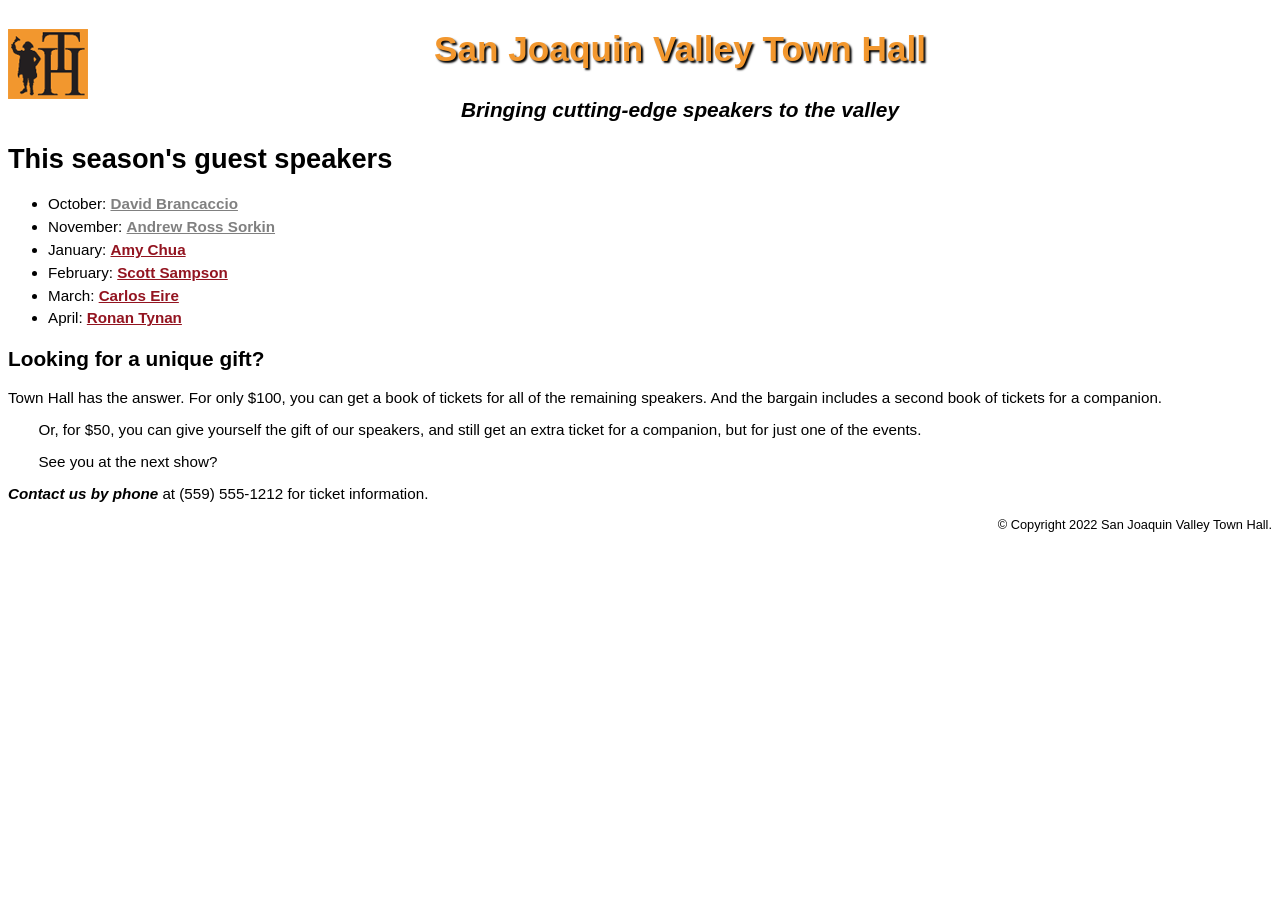
<file: book_apps/ch04/town_hall/index.html>
<!DOCTYPE html>

<html lang="en">
<head>
	<title>San Joaquin Valley Town Hall</title>
	<meta charset="utf-8">
	<link rel="shortcut icon" href="images/favicon.ico">
	<link rel="stylesheet" href="styles/main.css">
</head>
	
<body>
	<header>
		<img src="images/logo.gif" alt="Town Hall Logo" width="80">
		<h2>San Joaquin Valley Town Hall</h2>
		<h3>Bringing cutting-edge speakers to the valley</h3>
    </header>
	<main>
	  <h1>This season's guest speakers</h1>
	  <nav>
		  <ul>
		    <li>October: <a class="date_passed" href="#">David Brancaccio</a></li>
		    <li>November: <a class="date_passed" href="#">Andrew Ross Sorkin</a></li>
		    <li>January: <a href="#">Amy Chua</a></li>
		    <li>February: <a href="#">Scott Sampson</a></li>
		    <li>March: <a href="#">Carlos Eire</a></li>
		    <li>April: <a href="#">Ronan Tynan</a></li>
		  </ul>
		</nav>
		
		<h2>Looking for a unique gift?</h2>
        <p>Town Hall has the answer. For only $100, you can get 
           a book of tickets for all of the remaining speakers. And the bargain includes a 
           second book of tickets for a companion.</p>
		<p class="indent">Or, for $50, you can give yourself the gift of our speakers, and still get an extra
           ticket for a companion, but for just one of the events.</p>
        <p class="indent">See you at the next show?</p>
        
		<p><em>Contact us by phone</em> at (559) 555-1212 for ticket information.</p>
    </main>
	<footer>
	  <p>&copy; Copyright 2022 San Joaquin Valley Town Hall.</p>
	</footer>
</body>
</html>
</file>
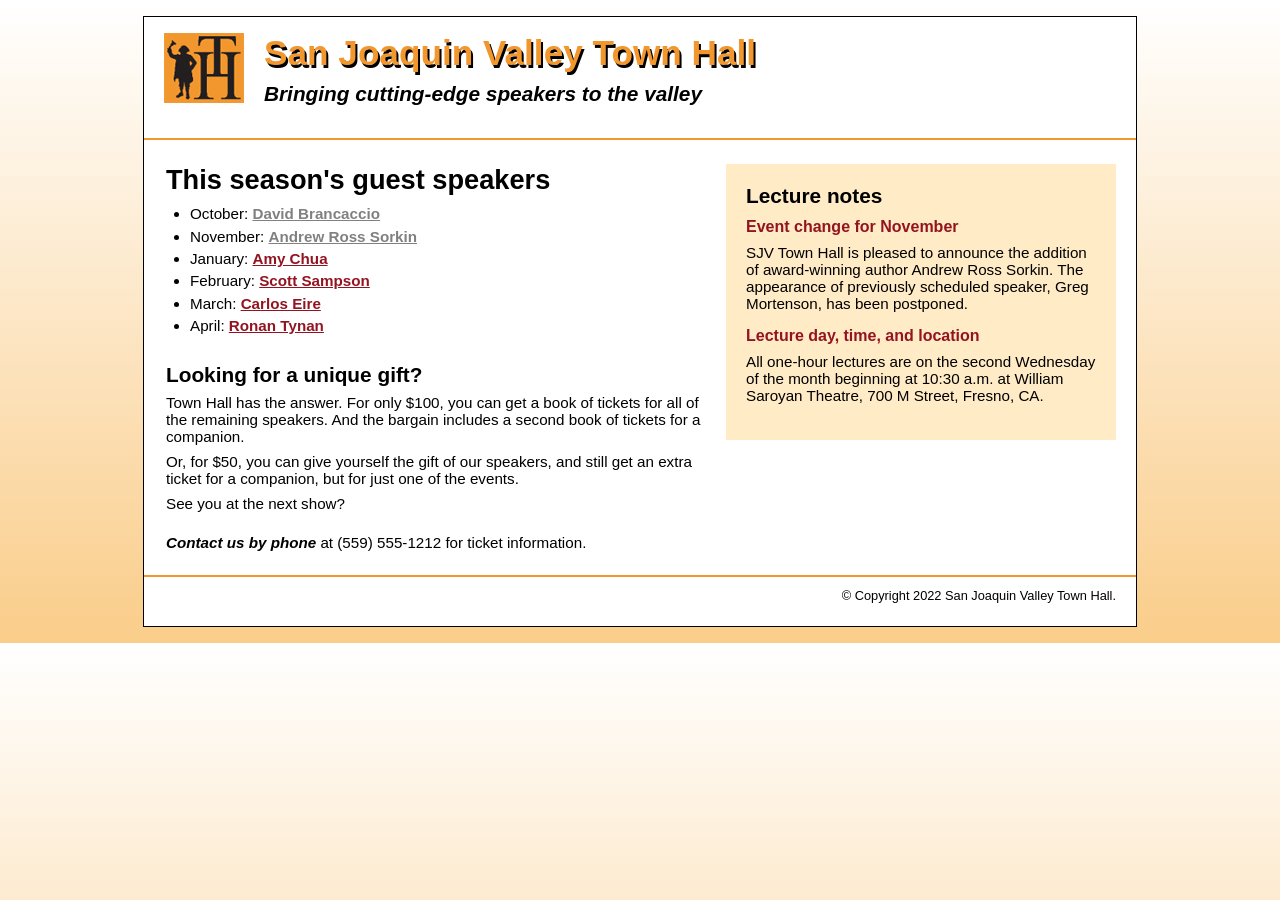
<file: book_apps/ch06/town_hall/index.html>
<!doctype html>

<html lang="en">
<head>
	  <title>San Joaquin Valley Town Hall | speakers and lecture notes</title>
	  <meta charset="utf-8">
	  <link rel="shortcut icon" href="images/favicon.ico">
    <link rel="stylesheet" href="styles/main.css">
</head>
	
<body>
	  <header>
		  <img src="images/logo.gif" alt="Town Hall Logo" width="80">
		  <h2>San Joaquin Valley Town Hall</h2>
		  <h3>Bringing cutting-edge speakers to the valley</h3>
    </header>
    <main>
        <aside>
          <h2>Lecture notes</h2>
          <h3>Event change for November</h3>
          <p>SJV Town Hall is pleased to announce the addition of award-winning author Andrew Ross Sorkin. 
            The appearance of previously scheduled speaker, Greg Mortenson, has been postponed.</p>
    
          <h3>Lecture day, time, and location</h3>
          <p>All one-hour lectures are on the second Wednesday of the month beginning at 10:30 a.m. at William Saroyan Theatre, 
            700 M Street, Fresno, CA.</p>
        </aside>
        <section>
          <h1>This season's guest speakers</h1>
          <nav>
            <ul>
              <li>October: <a class="date_passed" href="#">David Brancaccio</a></li>
              <li>November: <a class="date_passed" href="#">Andrew Ross Sorkin</a></li>
              <li>January: <a href="#">Amy Chua</a></li>
              <li>February: <a href="sampson.html">Scott Sampson</a></li>
              <li>March: <a href="#">Carlos Eire</a></li>
              <li>April: <a href="#">Ronan Tynan</a></li>
            </ul>
          </nav>
          <h2>Looking for a unique gift?</h2>
          <p>Town Hall has the answer. For only $100, you can get 
            a book of tickets for all of the remaining speakers. And the bargain includes a 
            second book of tickets for a companion.</p>
          <p>Or, for $50, you can give yourself the gift of our speakers, and still get an extra
            ticket for a companion, but for just one of the events.</p>
          <p>See you at the next show?</p>
        
          <p id="contact_us"><em>Contact us by phone</em> at (559) 555-1212 for ticket information.</p>
        </section>
    </main>
    <footer>
      <p>&copy; Copyright 2022 San Joaquin Valley Town Hall.</p>
    </footer>
</body>
</html>
</file>
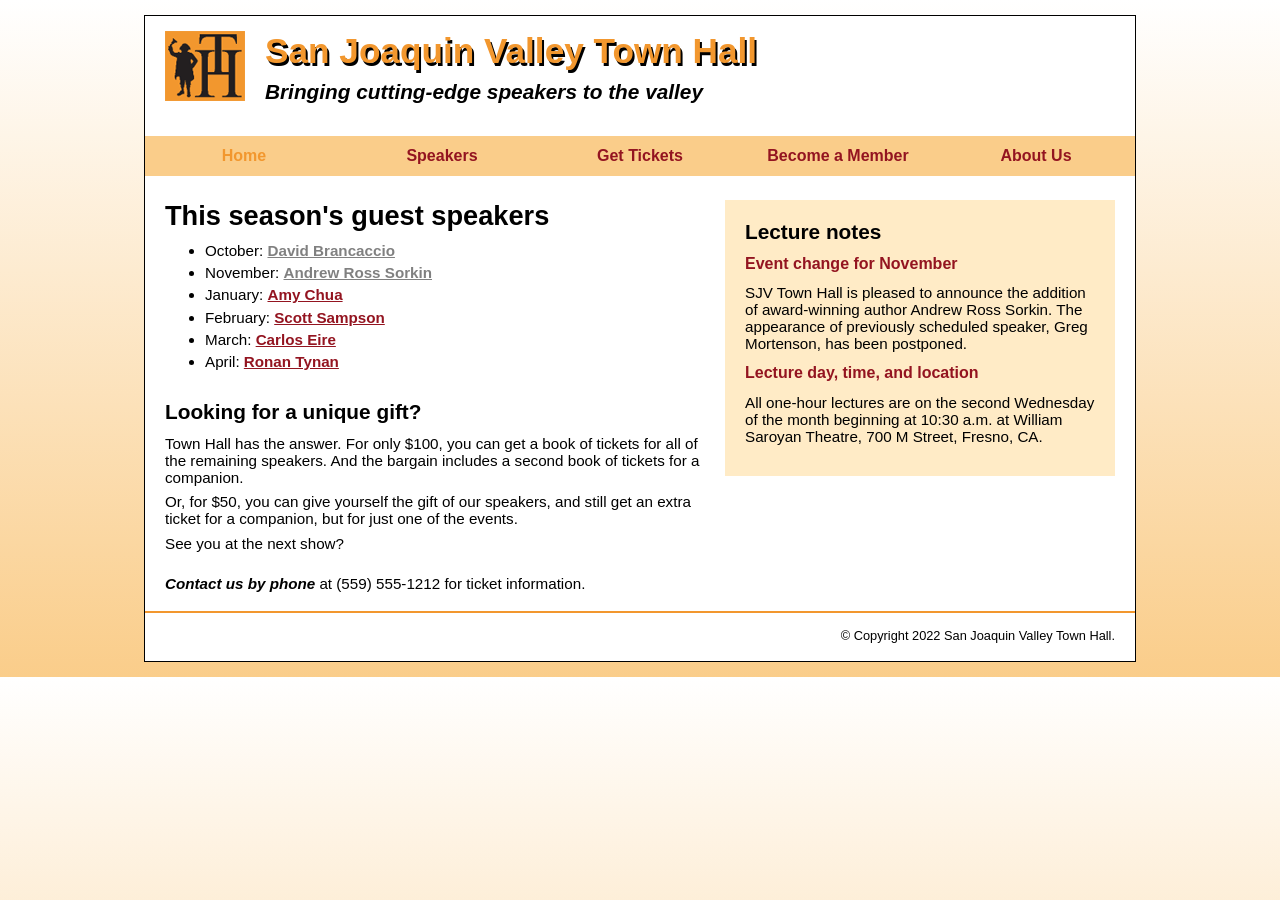
<file: book_apps/ch07/town_hall/index.html>
<!doctype html>

<html lang="en">
<head>

	<title>San Joaquin Valley Town Hall | speakers and lecture notes</title>
	<meta charset="utf-8">
	<link rel="shortcut icon" href="images/favicon.ico">
    <link rel="stylesheet" href="styles/main.css">
</head>
	
<body>
	<header>
		<img src="images/logo.gif" alt="Town Hall Logo" width="80">
		<h2>San Joaquin Valley Town Hall</h2>
		<h3>Bringing cutting-edge speakers to the valley</h3>
    </header>
    <nav id="nav_menu">
    	<ul>
    		<li><a class="current" href="index.html">Home</a></li>
    		<li><a  href="#">Speakers</a>
            <ul>
              	<li><a href="#">David Brancaccio</a></li>
                <li><a href="#">Andrew Ross Sorkin</a></li>
                <li><a href="#">Amy Chua</a></li>
                <li><a href="sampson.html">Scott Sampson</a>
                  	<ul>
                       	<li><a href="#">September 2013</a></li>
                   		  <li><a href="#">February 2018</a></li>
                    </ul>
                </li>    
                <li><a href="#">Carlos Eire</a></li>
                <li><a href="#">Ronan Tynan</a></li>
            </ul>
        </li>
        <li><a href="#">Get Tickets</a></li>
    		<li><a href="#">Become a Member</a></li>
    		<li class="lastitem"><a href="#">About Us</a></li>         
    	</ul>
    </nav>
    <main>
        <aside>
          <h2>Lecture notes</h2>
          <h3>Event change for November</h3>
          <p class="news_item">SJV Town Hall is pleased to announce the addition of award-winning author Andrew Ross Sorkin. 
            The appearance of previously scheduled speaker, Greg Mortenson, has been postponed.</p>
    
          <h3>Lecture day, time, and location</h3>
          <p class="news_item">All one-hour lectures are on the second Wednesday of the month beginning at 10:30 a.m. at William Saroyan Theatre, 
            700 M Street, Fresno, CA.</p>
        </aside>
        <section>
          <h1>This season's guest speakers</h1>
          <nav>
            <ul>
              <li>October: <a class="date_passed" href="#">David Brancaccio</a></li>
              <li>November: <a class="date_passed" href="#">Andrew Ross Sorkin</a></li>
              <li>January: <a href="#">Amy Chua</a></li>
              <li>February: <a href="sampson.html">Scott Sampson</a></li>
              <li>March: <a href="#">Carlos Eire</a></li>
              <li>April: <a href="#">Ronan Tynan</a></li>
            </ul>
          </nav>
          <h2>Looking for a unique gift?</h2>
          <p>Town Hall has the answer. For only $100, you can get 
            a book of tickets for all of the remaining speakers. And the bargain includes a 
            second book of tickets for a companion.</p>
          <p class="indent">Or, for $50, you can give yourself the gift of our speakers, and still get an extra
            ticket for a companion, but for just one of the events.</p>
          <p class="indent">See you at the next show?</p>
        
          <p id="contact_us"><em>Contact us by phone</em> at (559) 555-1212 for ticket information.</p>
        </section>
    </main>
    <footer>
      <p>&copy; Copyright 2022 San Joaquin Valley Town Hall.</p>
    </footer>
</body>
</html>
</file>
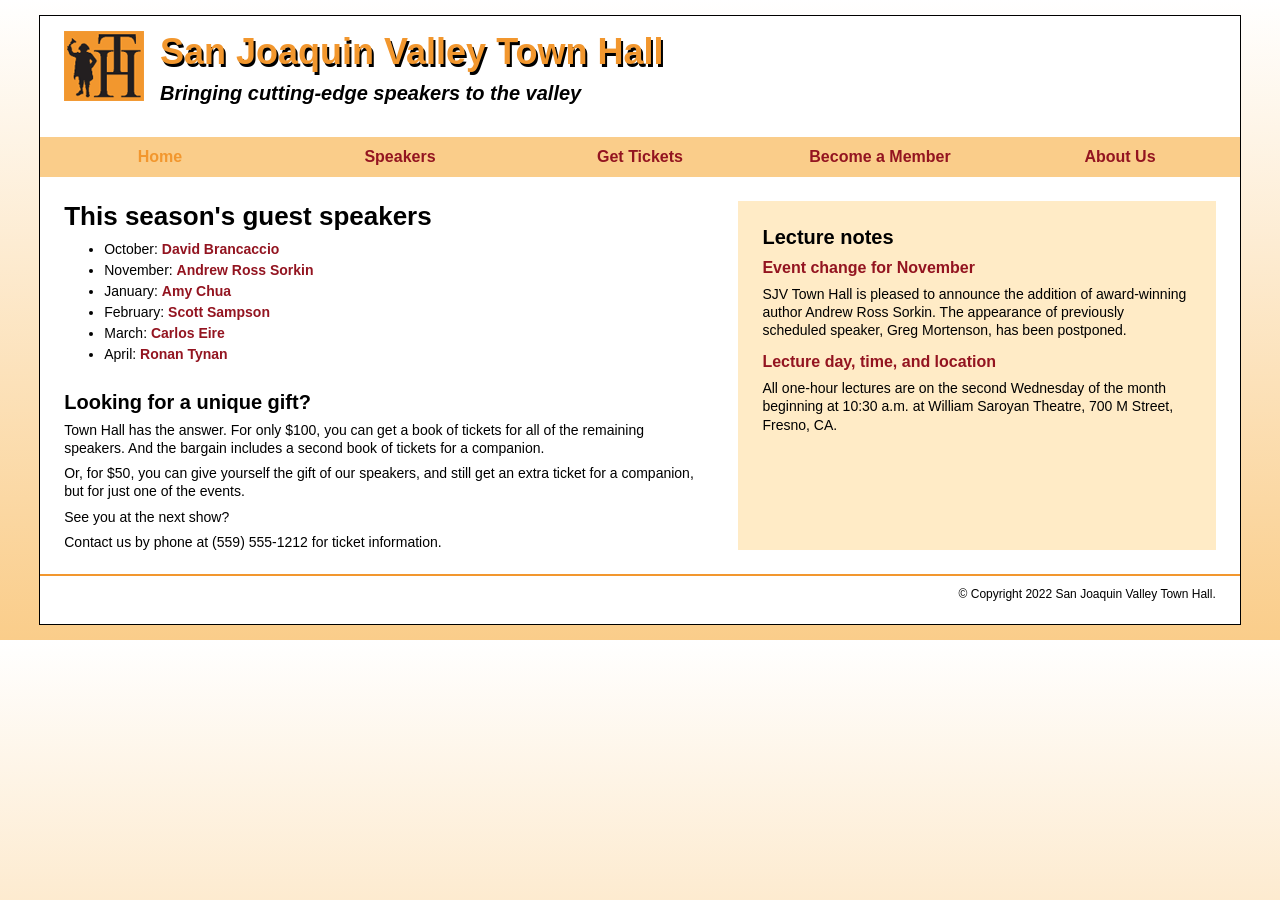
<file: book_apps/ch09/town_hall/index.html>
<!doctype html>

<html lang="en">
<head>
	<title>San Joaquin Valley Town Hall</title>
	<meta charset="utf-8">
	<meta name="viewport" content="width=device-width, initial-scale=1">
	<link rel="shortcut icon" href="images/favicon.ico">
    <link rel="stylesheet" href="styles/main.css">
    <link rel="stylesheet" href="styles/slicknav.css">
    <script src="https://code.jquery.com/jquery-3.6.0.min.js"></script>
    <script src="js/jquery.slicknav.min.js"></script>
	<script type="text/javascript">
    $(document).ready(function(){
		$('#nav_menu').slicknav({prependTo:"#mobile_menu"});
    });
    </script>
</head>
	
<body>
    <header>
        <img src="images/logo.gif" alt="Town Hall Logo">
        <h2>San Joaquin Valley Town Hall</h2>
        <h3>Bringing cutting-edge speakers to the valley</h3>
    </header>
    <nav id="mobile_menu"></nav>
    <nav id="nav_menu">
    	<ul>
    		<li><a class="current" href="index.html">Home</a></li>
    		<li><a href="#">Speakers</a>
            	<ul>
                	<li><a href="#">David Brancaccio</a></li>
                    <li><a href="#">Andrew Ross Sorkin</a></li>
                    <li><a href="#">Amy Chua</a></li>
                    <li><a href="sampson.html">Scott Sampson</a>
                    	<ul>
                        	<li><a href="#">September 2013</a></li>
                    		<li><a href="#">February 2018</a></li>
                        </ul>
                    </li>    
                    <li><a href="#">Carlos Eire</a></li>
                    <li><a href="#">Ronan Tynan</a></li>
                </ul>
            </li>
            <li><a href="#">Get Tickets</a></li>
    		<li><a href="#">Become a Member</a></li>
    		<li class="lastitem"><a href="#">About Us</a></li>         
    	</ul>
    </nav>
    <main>
        <section>
        	<h1>This season's guest speakers</h1>
        	<nav>
                <ul>
                    <li>October: <a class="date_passed" href="#">David Brancaccio</a></li>
                    <li>November: <a class="date_passed" href="#">Andrew Ross Sorkin</a></li>
                    <li>January: <a href="#">Amy Chua</a></li>
                    <li>February: <a href="sampson.html">Scott Sampson</a></li>
                    <li>March: <a href="#">Carlos Eire</a></li>
                    <li>April: <a href="#">Ronan Tynan</a></li>
                </ul>
            </nav>
            <h2>Looking for a unique gift?</h2>
            <p>Town Hall has the answer. For only $100, you can get 
            a book of tickets for all of the remaining speakers. And the bargain includes a 
            second book of tickets for a companion.</p>
            <p>Or, for $50, you can give yourself the gift of our speakers, and still get an extra
            ticket for a companion, but for just one of the events.</p>
            <p>See you at the next show?</p>
            <p>Contact us by phone at (559) 555-1212 for ticket information.</p>
        </section>
        <aside>
            <h2>Lecture notes</h2>
            <h3>Event change for November</h3>
            <p class="news_item">SJV Town Hall is pleased to announce the addition of award-winning author Andrew Ross Sorkin. 
            The appearance of previously scheduled speaker, Greg Mortenson, has been postponed.</p>
            <h3>Lecture day, time, and location</h3>
            <p class="news_item">All one-hour lectures are on the second Wednesday of the month beginning at 10:30 a.m. at William Saroyan Theatre, 
            700 M Street, Fresno, CA.</p>
        </aside>
    </main>
    <footer>
		<p>&copy; Copyright 2022 San Joaquin Valley Town Hall.</p>
    </footer>
</body>
</html>
</file>
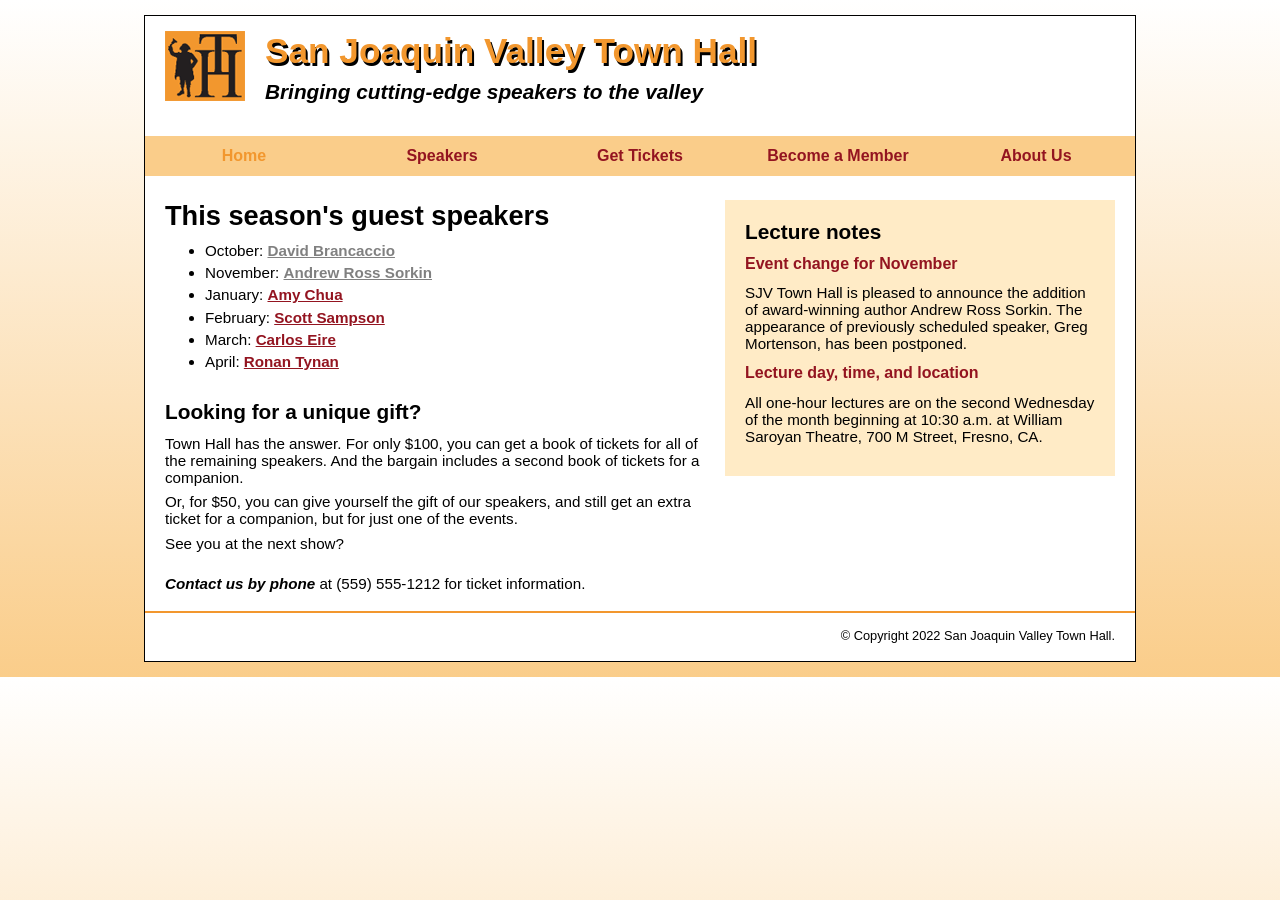
<file: book_apps/ch11/town_hall/index.html>
<!doctype html>

<html lang="en">
<head>
	<title>San Joaquin Valley Town Hall | speakers and lecture notes</title>
	<meta charset="utf-8">
	<link rel="shortcut icon" href="images/favicon.ico">
  <link rel="stylesheet" href="styles/main.css">
</head>
	
<body>
	<header>
		<img src="images/logo.gif" alt="Town Hall Logo" width="80">
		<h2>San Joaquin Valley Town Hall</h2>
		<h3>Bringing cutting-edge speakers to the valley</h3>
    </header>
    <nav id="nav_menu">
    	<ul>
    		<li><a class="current" href="index.html">Home</a></li>
    		<li><a  href="#">Speakers</a>
            	<ul>
                	<li><a href="#">David Brancaccio</a></li>
                    <li><a href="#">Andrew Ross Sorkin</a></li>
                    <li><a href="#">Amy Chua</a></li>
                    <li><a href="sampson.html">Scott Sampson</a>
                    	<ul>
                        	<li><a href="#">September 2013</a></li>
                    		<li><a href="#">February 2018</a></li>
                        </ul>
                    </li>    
                    <li><a href="#">Carlos Eire</a></li>
                    <li><a href="#">Ronan Tynan</a></li>
                </ul>
            </li>
            <li><a href="#">Get Tickets</a></li>
    		<li><a href="#">Become a Member</a></li>
    		<li><a class="lastitem" href="#">About Us</a></li>         
    	</ul>
    </nav>
    <main>
        <aside>
          <h2>Lecture notes</h2>
          <h3>Event change for November</h3>
          <p class="news_item">SJV Town Hall is pleased to announce the addition of award-winning author Andrew Ross Sorkin. 
            The appearance of previously scheduled speaker, Greg Mortenson, has been postponed.</p>
    
          <h3>Lecture day, time, and location</h3>
          <p class="news_item">All one-hour lectures are on the second Wednesday of the month beginning at 10:30 a.m. at William Saroyan Theatre, 
            700 M Street, Fresno, CA.</p>
        </aside>
        <section>
          <h1>This season's guest speakers</h1>
          <nav>
            <ul>
              <li>October: <a class="date_passed" href="#">David Brancaccio</a></li>
              <li>November: <a class="date_passed" href="#">Andrew Ross Sorkin</a></li>
              <li>January: <a href="#">Amy Chua</a></li>
              <li>February: <a href="sampson.html">Scott Sampson</a></li>
              <li>March: <a href="#">Carlos Eire</a></li>
              <li>April: <a href="#">Ronan Tynan</a></li>
            </ul>
          </nav>
          <h2>Looking for a unique gift?</h2>
          <p>Town Hall has the answer. For only $100, you can get 
            a book of tickets for all of the remaining speakers. And the bargain includes a 
            second book of tickets for a companion.</p>
          <p class="indent">Or, for $50, you can give yourself the gift of our speakers, and still get an extra
            ticket for a companion, but for just one of the events.</p>
          <p class="indent">See you at the next show?</p>
        
          <p id="contact_us"><em>Contact us by phone</em> at (559) 555-1212 for ticket information.</p>
        </section>
    </main>
    <footer>
      <p>&copy; Copyright 2022 San Joaquin Valley Town Hall.</p>
    </footer>
</body>
</html>
</file>
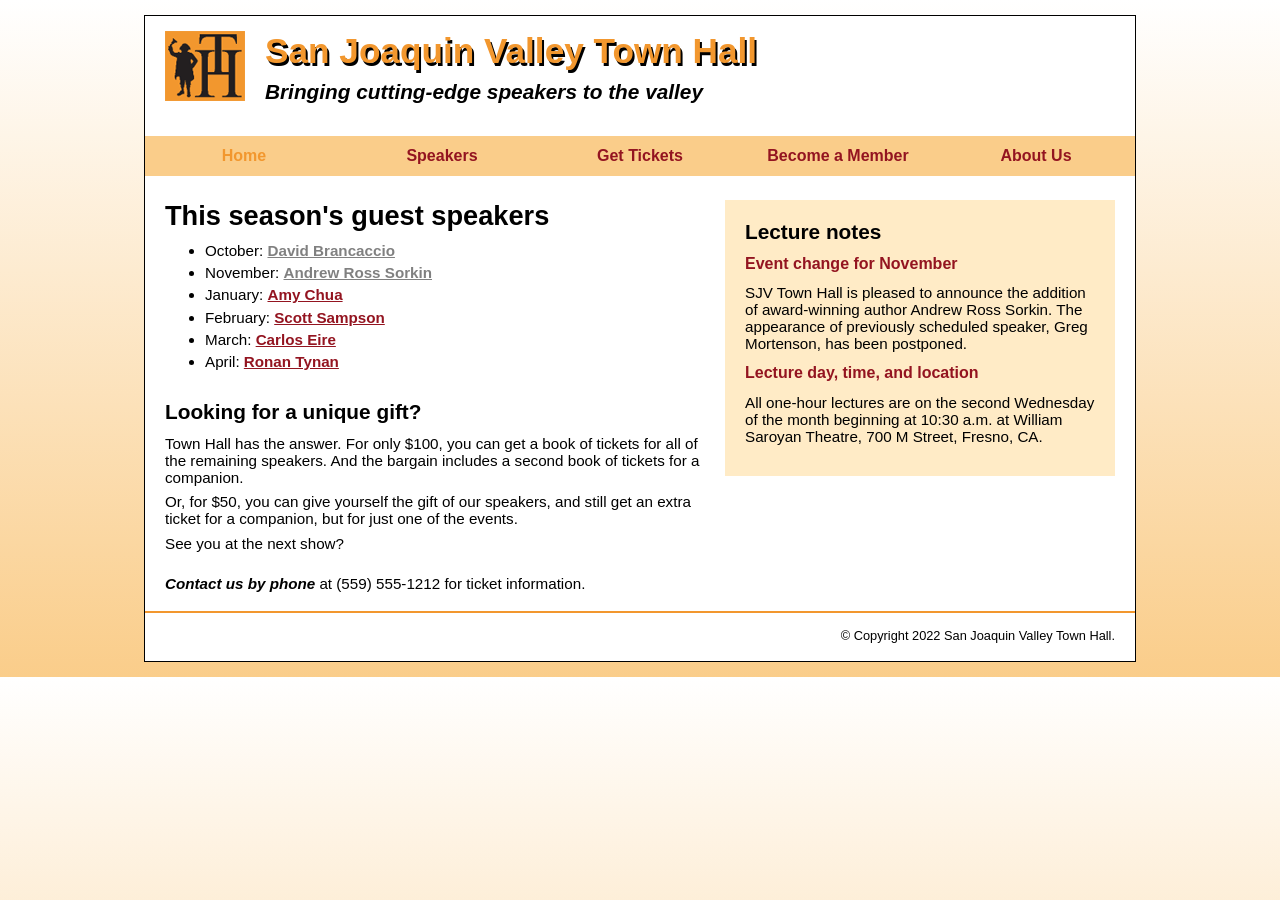
<file: book_apps/ch13/town_hall/index.html>
<!doctype html>

<html lang="en">
<head>
	<title>San Joaquin Valley Town Hall | speakers and lecture notes</title>
	<meta charset="utf-8">
	<link rel="shortcut icon" href="images/favicon.ico">
  <link rel="stylesheet" href="styles/main.css">
</head>
	
<body>
	<header>
		<img src="images/logo.gif" alt="Town Hall Logo" width="80">
		<h2>San Joaquin Valley Town Hall</h2>
		<h3>Bringing cutting-edge speakers to the valley</h3>
    </header>
    <nav id="nav_menu">
    	<ul>
    		<li><a class="current" href="index.html">Home</a></li>
    		<li><a  href="#">Speakers</a>
            	<ul>
                	<li><a href="#">David Brancaccio</a></li>
                    <li><a href="#">Andrew Ross Sorkin</a></li>
                    <li><a href="#">Amy Chua</a></li>
                    <li><a href="sampson.html">Scott Sampson</a>
                    	<ul>
                        	<li><a href="#">September 2013</a></li>
                    		<li><a href="#">February 2018</a></li>
                        </ul>
                    </li>    
                    <li><a href="#">Carlos Eire</a></li>
                    <li><a href="#">Ronan Tynan</a></li>
                </ul>
            </li>
            <li><a href="#">Get Tickets</a></li>
    		<li><a href="member.html">Become a Member</a></li>
    		<li><a class="lastitem" href="#">About Us</a></li>         
    	</ul>
    </nav>
    <main>
        <aside>
          <h2>Lecture notes</h2>
          <h3>Event change for November</h3>
          <p class="news_item">SJV Town Hall is pleased to announce the addition of award-winning author Andrew Ross Sorkin. 
            The appearance of previously scheduled speaker, Greg Mortenson, has been postponed.</p>
    
          <h3>Lecture day, time, and location</h3>
          <p class="news_item">All one-hour lectures are on the second Wednesday of the month beginning at 10:30 a.m. at William Saroyan Theatre, 
            700 M Street, Fresno, CA.</p>
        </aside>
        <section>
          <h1>This season's guest speakers</h1>
          <nav>
            <ul>
              <li>October: <a class="date_passed" href="#">David Brancaccio</a></li>
              <li>November: <a class="date_passed" href="#">Andrew Ross Sorkin</a></li>
              <li>January: <a href="#">Amy Chua</a></li>
              <li>February: <a href="sampson.html">Scott Sampson</a></li>
              <li>March: <a href="#">Carlos Eire</a></li>
              <li>April: <a href="#">Ronan Tynan</a></li>
            </ul>
          </nav>
          <h2>Looking for a unique gift?</h2>
          <p>Town Hall has the answer. For only $100, you can get 
            a book of tickets for all of the remaining speakers. And the bargain includes a 
            second book of tickets for a companion.</p>
          <p class="indent">Or, for $50, you can give yourself the gift of our speakers, and still get an extra
            ticket for a companion, but for just one of the events.</p>
          <p class="indent">See you at the next show?</p>
        
          <p id="contact_us"><em>Contact us by phone</em> at (559) 555-1212 for ticket information.</p>
        </section>
    </main>
    <footer>
      <p>&copy; Copyright 2022 San Joaquin Valley Town Hall.</p>
    </footer>
</body>
</html>
</file>
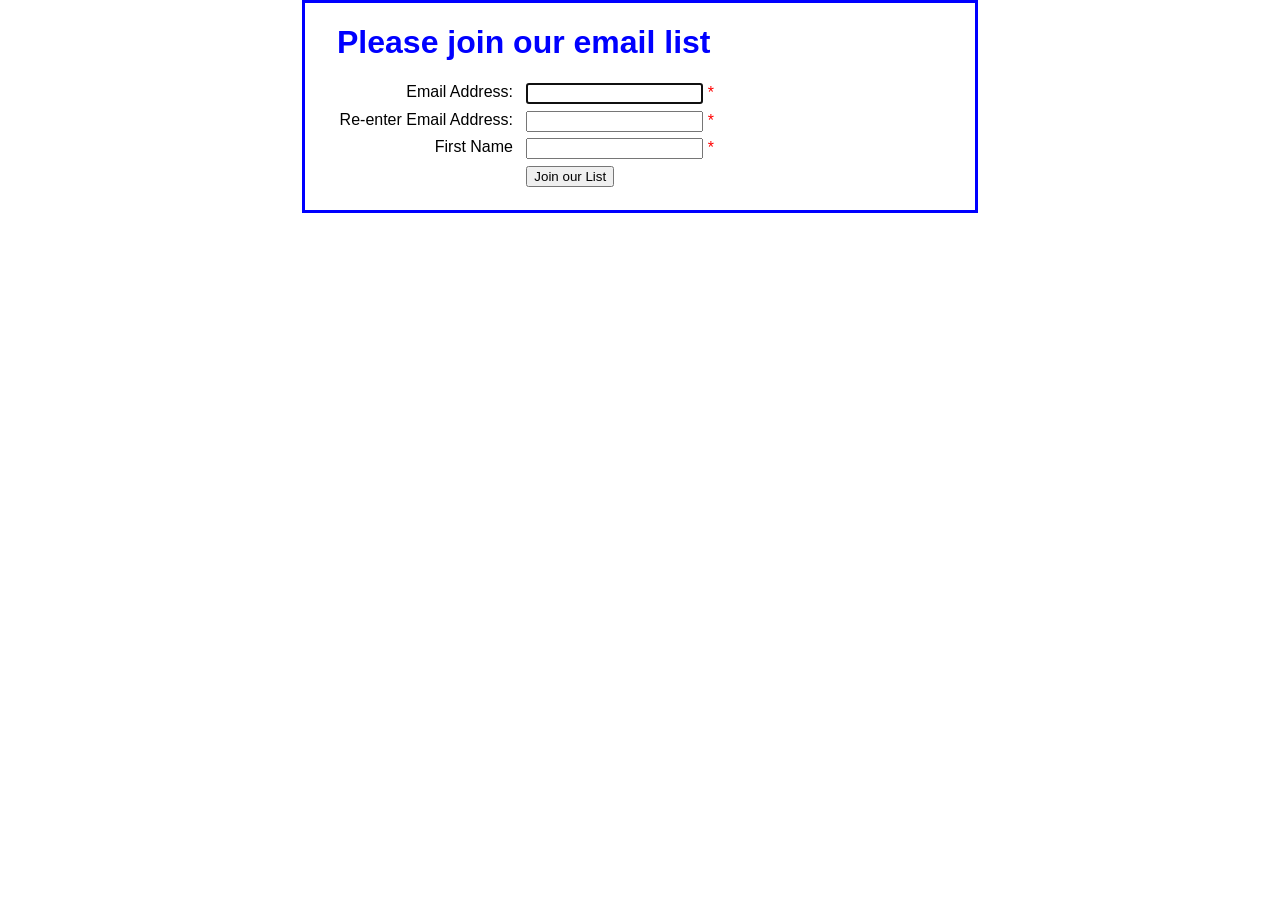
<file: book_apps/ch18/email_list_javascript/index.html>
<!DOCTYPE html>
<html lang="en">
<head>
	<meta charset="UTF-8">	
	<title>Join Email List</title>
   	<link rel="stylesheet" href="email_list.css">
   	<script src="email_list.js"></script>
</head>
<body>
    <main>
        <h1>Please join our email list</h1>
        <form id="email_form" name="email_form" action="join.html" method="get">
	        <label for="email_address1">Email Address:</label>
	        <input type="text" id="email_address1" name="email_address1">
	        <span id="email_address1_error">*</span><br>
	        
	        <label for="email_address2">Re-enter Email Address:</label>
	        <input type="text" id="email_address2" name="email_address2">
	        <span id="email_address2_error">*</span><br>
	        
	        <label for="first_name">First Name</label>
	        <input type="text" id="first_name" name="first_name">
	        <span id="first_name_error">*</span><br>
	        
	        <label>&nbsp;</label>
	        <input type="button" id="join_list" value="Join our List">
	    </form>
    </main>
</body>
</html>
</file>
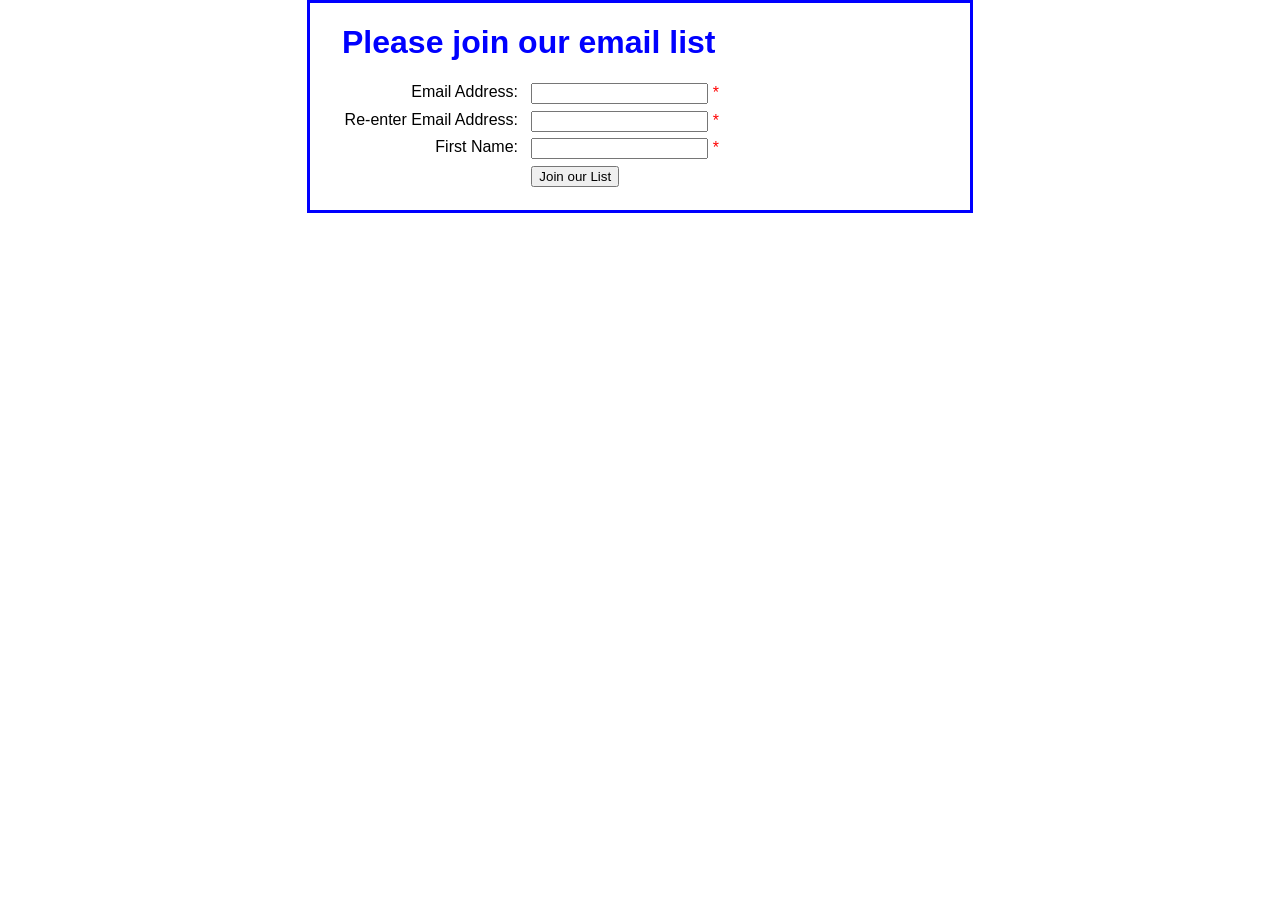
<file: book_apps/ch18/email_list_jquery/index.html>
<!DOCTYPE html>
<html lang="en">
<head>
	<meta charset="UTF-8">
	<title>Join Email List</title>
   	<link rel="stylesheet" href="email_list.css">
   	<script src="http://code.jquery.com/jquery-3.2.1.min.js"></script>
   	<script src="email_list.js"></script>
</head>
<body>
    <main>
        <h1>Please join our email list</h1>
        <form id="email_form" name="email_form" action="join.html" method="get">
	        <label for="email_address1">Email Address:</label>
	        <input type="text" id="email_address1" name="email_address1">
	        <span>*</span><br>
	        
	        <label for="email_address2">Re-enter Email Address:</label>
	        <input type="text" id="email_address2" name="email_address2">
	        <span>*</span><br>
	        
	        <label for="first_name">First Name:</label>
	        <input type="text" id="first_name" name="first_name">
	        <span>*</span><br>
	        
	        <label>&nbsp;</label>
	        <input type="button" id="join_list" value="Join our List"><br>
	    </form>
    </main>
</body>
</html>
</file>
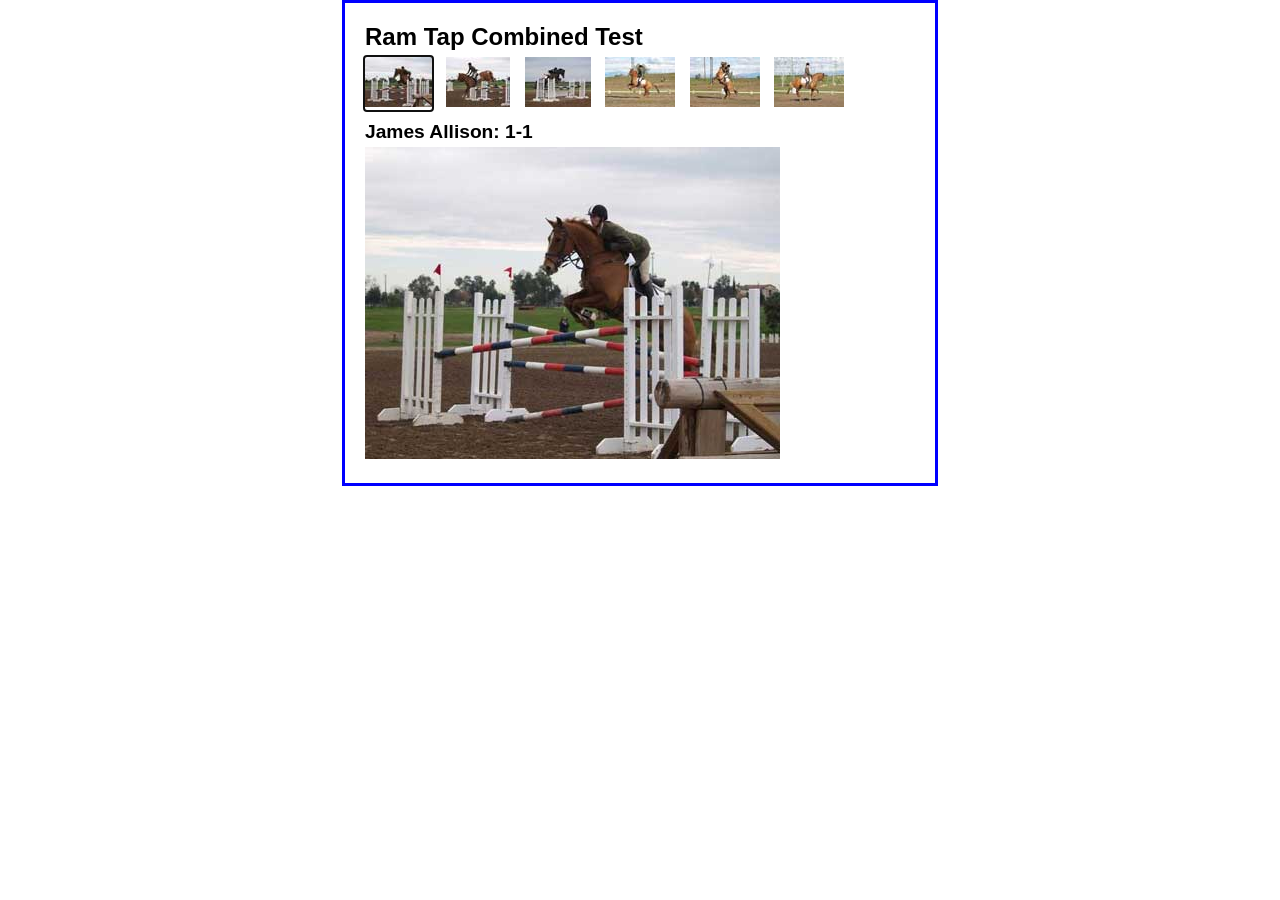
<file: book_apps/ch18/image_swap/index.html>
<!DOCTYPE HTML>
<html lang="en">
<head>
	<meta charset="UTF-8">
    <title>Image Swap</title>
	<link rel="stylesheet" href="main.css" />
	<script src="http://code.jquery.com/jquery-3.2.1.min.js"></script>
    <script src="image_swap.js"></script>
</head>
<body>
	<section>
		<h1>Ram Tap Combined Test</h1>
	    <ul id="image_list">
	        <li><a href="images/h1.jpg" title="James Allison: 1-1">
	        	<img src="thumbnails/t1.jpg" alt=""></a></li>
	        <li><a href="images/h2.jpg" title="James Allison: 1-2">
	        	<img src="thumbnails/t2.jpg" alt=""></a></li>
	        <li><a href="images/h3.jpg" title="James Allison: 1-3">
	        	<img src="thumbnails/t3.jpg" alt=""></a></li>
	        <li><a href="images/h4.jpg" title="James Allison: 1-4">
	        	<img src="thumbnails/t4.jpg" alt=""></a></li>
	        <li><a href="images/h5.jpg" title="James Allison: 1-5">
	        	<img src="thumbnails/t5.jpg" alt=""></a></li>
	        <li><a href="images/h6.jpg" title="James Allison: 1-6">
	        	<img src="thumbnails/t6.jpg" alt=""></a></li>
	    </ul>
	    <h2 id="caption">James Allison: 1-1</h2>               
	    <p><img src="images/h1.jpg" alt="" id="image"></p>
	</section>	
</body>
</html>
</file>
<file: book_apps/ch04/town_hall/styles/main.css>
/* the styles for the elements */
body {
	font-family: Verdana, Arial, Helvetica, sans-serif;
    font-size: 100%;
}

a { font-weight: bold; }
a:link { color: #931420; }
a:hover, a:focus { color: blue; }
a:visited { color: #f2972e;}

ul { line-height: 1.5; }
li, p { font-size: 95%; }
em { font-weight: bold; }

/* the styles for the header */
header img { float: left; }
header h2 {
	font-size: 220%;
    color: #f2972e;
    text-align: center;
	text-shadow: 2px 2px 2px black;
}
header h3 {
	font-size: 130%;
	font-style: italic;
    text-align: center;
}

/* the styles for the main content */
main { clear: left; }
main h1 { font-size: 170%; }
main h2 { font-size: 130%; }

main p.indent { text-indent: 2em; }
main a.date_passed { color: gray; }

/* the styles for the footer */
footer p {
	font-size: 80%;
	text-align: right;
}
</file>
<file: book_apps/ch06/town_hall/styles/main.css>
/* type selectors */
html {
	background-image: linear-gradient(to bottom, white 0%, #facd8a 100%);	
}
body {
	font-family: Verdana, Arial, Helvetica, sans-serif;
    font-size: 100%;
	width: 992px;
	background-color: white;
	margin: 1em auto;
	padding: 1em 0;
	border: 1px solid black;
}
section, aside, h1, h2, h3, p, ul {
	margin: 0;
	padding: 0;
}
section, aside {
	margin-top: 1.5em;
	margin-bottom: 1em;	
}

a { font-weight: bold; }
a:link { color: #931420; }
a:hover, a:focus { color: blue; }
a:visited { color: #f2972e; }

ul { 
	margin-left: 1.5em;
	margin-bottom: 1.5em; 
}
li {
	font-size: 95%;
	padding-bottom: .35em;
}
p {
	font-size: 95%;
	padding-bottom: .5em;
}
em { font-weight: bold; }

/* the styles for the header */
header { 
	padding-bottom: 2em;
	border-bottom: 2px solid #f2972e;
}
header img { 
	float: left;
	margin-left: 20px;
}
header h2 {
	font-size: 220%;
    color: #f2972e;
    text-shadow: 2px 3px 0 black;
    margin-left: 120px;
	margin-bottom: .25em;
}
header h3 {
	font-size: 130%;
	font-style: italic;
    margin-left: 120px;
}

/* the styles for the section */
section {
	width: 535px;
	margin-left: 20px;
	padding-right: 25px;
	float: right;
}
section h1 {
	font-size: 170%; 
	margin-bottom: .35em;
}
section h2 {
	font-size: 130%;
	margin-bottom: .35em;
}

#contact_us { margin-top: 1em; }
a.date_passed  { color: gray; }

/* the styles for the sidebar */
aside {
	width: 350px;
	float: right;
	padding: 20px;
	background-color: #ffebc6;
	margin-right: 20px;
}
aside h2 {
	font-size: 130%;
	padding-bottom: .5em;
}
aside h3 {
	font-size: 100%;
	color: #931420;
	padding-bottom: .5em;
}
aside p {
	margin-bottom: .5em;
}

/* the styles for the footer */
footer {
	clear: both;
	margin-top: 1em;
	border-top: 2px solid #f2972e;
	padding-top: .7em;
}
footer p {
	font-size: 80%;
	text-align: right;
	margin-right: 20px;
}
</file>
<file: book_apps/ch07/town_hall/styles/main.css>
/* type selectors */
html {
	background-image: linear-gradient(to bottom, white 0%, #facd8a 100%);	
}
body {
	font-family: Verdana, Arial, Helvetica, sans-serif;
    font-size: 100%;
	width: 990px;
	background-color: white;
	margin: 15px auto;
	padding: 15px 0;
	border: 1px solid black;
}
section, aside, h1, h2, h3, p {
	margin: 0;
	padding: 0;
}
section, aside {
	margin-top: 1.5em;
	margin-bottom: 1em;	
}

a {
	font-weight: bold;
}
a:link, a:visited { color: #931420; }
a:hover, a:focus { color: black; }

p {
	font-size: 95%;
	padding: .25em 0;
}
em { font-weight: bold; }

/* the styles for the header */
header { 
	padding-bottom: 2em;
}
header h2 {
	font-size: 220%;
    color: #f2972e;
    text-shadow: 2px 3px 0 black;
    margin-left: 120px;
	margin-bottom: .25em;
}
header h3 {
	font-size: 130%;
	font-style: italic;
    margin-left: 120px;
}
header img { 
	float: left;
	margin-left: 20px;
}

/* The styles for the navigation menu - operation */
#nav_menu ul {
	list-style: none;
	position: relative;    /* So the submenus can be positioned */
}
#nav_menu ul li {
	float: left;
}
#nav_menu ul ul {
	display: none;         /* Don't display submenu until hover of the li element */
	position: absolute;
	top: 100%;
}
#nav_menu ul ul li {
	float: none;
	position: relative;
}
#nav_menu ul ul li ul {
	position: absolute;
	left: 100%;
	top: 0;
}
#nav_menu ul li.lastitem ul li ul {
	position: absolute;
	left: -100%;
	top: 0;
}
#nav_menu ul li:hover > ul {
	display: block;           /* Display the submenu on hover of the li element */
}
#nav_menu > ul::after {
	content: "";
	clear: both;
	display: block;
}

/* The styles for the navigation menu - formatting */
#nav_menu ul {
	margin: 0;
	padding: 0;
}
#nav_menu ul li a {
	text-align: center;
	display: block;
	width: 198px;
	padding: .7em 0;
	text-decoration: none;
	background-color: #facd8a;
}
#nav_menu ul li a.current {
	color: #f2972e !important;
}

/* the styles for the section */
section {
	width: 535px;
	margin-left: 20px;
	padding-right: 25px;
	float: right;	
}
section ul { 
	margin-top: 0;
	margin-bottom: 1.5em; 
}
section li {
	font-size: 95%;
	padding-bottom: .35em;
}
section h1 {
	font-size: 170%; 
	margin-bottom: 0.35em;
}
section h2 {
	font-size: 130%;
	margin-bottom: 0.35em;
}

#contact_us { margin-top: 1em; }
a.date_passed  { color: gray; }

/* the styles for the sidebar */
aside {
	width: 350px;
	float: right;
	padding: 20px;
	background-color: #ffebc6;
	margin-right: 20px;
}
aside h2 {
	font-size: 130%;
	padding-bottom: .5em;
}
aside h3 {
	font-size: 100%;
	color: #931420;
	padding-bottom: .5em;
}
aside p { margin-bottom: .5em; }

/* the styles for the footer */
footer {
	clear: both;
	border-top: 2px solid #f2972e;
	padding-top: .7em;
}
footer p {
	font-size: 80%;
	text-align: right;
	margin-right: 20px;
}
</file>
<file: book_apps/ch09/town_hall/styles/main.css>
/* type selectors */
html {
	background-image: linear-gradient(to bottom, white 0%, #facd8a 100%);
}
body {
	font-family: Verdana, Arial, Helvetica, sans-serif;
	font-size: 100%;
	width: 96%;
	max-width: 1200px; 
	background-color: white;
	margin: 15px auto;
	padding: 15px 0;
	border: 1px solid black;
}
section, aside, h1, h2, h3, p {
	margin: 0;
	padding: 0;
}
section, aside {
	margin-bottom: 1em;
}
p {
	font-size: .875em;
	padding-bottom: .5em;
	line-height: 130%;
}
em {
	font-weight: bold;
}
a {
	font-weight: bold;
	text-decoration: none;
}
a:link, a:visited {
	color: #931420 !important;
}
a:hover, a:focus {
	color: black !important;
}

/* the styles for the header */
header {
	width: 100%;
	padding-bottom: 2em;
}
header h2 {
	font-size: 2.25em;
	color: #f2972e;
	text-shadow: 2px 3px 0 black;
	margin-left: 120px;
	margin-bottom: .25em;
}
header h3 {
	font-size: 1.25em;
	font-style: italic;
	margin-left: 120px;
}
header img {                                  /* image isn't scaled */
	float: left;
	margin-left: 2.0202%;
}
/* the styles for the navigation menu - operation */
#nav_menu ul {
	list-style-type: none;
	position: relative;
}
#nav_menu ul ul {
	display: none;
	position: absolute;
	top: 100%;
}
#nav_menu ul ul li {
	position: relative;
}
#nav_menu ul ul li ul {
	position: absolute;
	left: 100%;
	top: 0;
}
#nav_menu ul li.lastitem ul li ul {
	position: absolute;
	left: -100%;
	top: 0;
}
#nav_menu ul li:hover > ul {
	display: block;
}
#nav_menu > ul::after {
	content: "";
	clear: both;
	display: block;
}
/* the styles for the navigation menu - formatting */
#nav_menu ul {
	display: flex;                            /* make the unordered list a flexbox */
    flex-basis: 100%;                         /* full width of page */
    justify-content: space-around;            /* allocate space evenly with half-size space at start and end */
	margin: 0;
	padding: 0;
}
#nav_menu ul li {
	width: 20%;                               /* each item occupies 20% of flexbox */
}
#nav_menu ul li a {
	text-align: center;
	display: block;
	padding: .7em 0;
	background-color: #facd8a;
}
#nav_menu ul li a.current {
	color: #f2972e !important;
}
#nav_menu ul li ul {
	width: 20%;                               /* make the Speakers submenu wider */
}
#nav_menu ul ul li ul {
	width: 100%;                              /* make the Sampson submenu the same width as the menu */
}

/* the style for the main element */
main {
	display: flex;                            /* make the main element a flexbox */
}

/* the styles for the section */
section {
	flex-basis: 60%;                          /* allocate 60% of the available width to the section */
	margin-left: 2.0202%;
	padding: 1.5em 2.52525% 0 0;

}
section ul {
	margin-top: 0;
	margin-bottom: 1.5em;
}
section li {
	font-size: .875em;
	padding-bottom: .35em;
}
section h1 {
	font-size: 1.625em;
	margin-bottom: .35em;
}
section h2 {
	font-size: 1.25em;
	margin-bottom: .35em;
}
a.date_passed {
	color: gray;
}

/* the styles for the sidebar */
aside {
    flex-basis: 40%;                          /* allocate 40% of the available width to the aside */
    max-height: 300px;                        /* to limit background */
    min-height: 200px;                        /* to limit background */
	padding: 2.0202%;
	background-color: #ffebc6;
	margin: 1.5em 2.0202% 0 0;
}
aside h2 {
	font-size: 1.25em;
	padding-bottom: .5em;
}
aside h3 {
	font-size: 1em;
	color: #931420;
	padding-bottom: .5em;
}
aside p {
	margin-bottom: .5em;
}
aside ul {
	margin-top: 0;
	margin-bottom: 1.5em;
}
aside li {
	font-size: .875em;
	padding-bottom: .35em;
}
/* the styles for the footer */
footer {
    display: flex;                            /* make the footer a flexbox */
    justify-content: flex-end;                /* align flex items at the end of the flexbox */
	border-top: 2px solid #f2972e;
	padding-top: .7em;
}
footer p {
	font-size: .75em;
	margin-right: 2.0202%;
}
#mobile_menu {
	display: none;
}

/* media queries */

/* decrease font sizes to keep content from rolling */
@media only screen and (max-width: 886px) {
    section h1 {
	    font-size: 1.5em;
    }
	#nav_menu ul li a {
		font-size: .875em;
	}
}

/* decrease font sizes to keep content from rolling */
@media only screen and (max-width: 837px) {
	section h2, aside h2 {
		font-size: 1.125em;
	}
	aside h3 {
	    font-size: .9375em;
    }
}

/* remove floating from section, aside, and header image and display mobile menu */
@media only screen and (max-width: 771px) {
    #nav_menu {
        display: none;
    }
    #mobile_menu {
        display: block;
    }
    .slicknav_menu {
        background-color: #facd8a !important;	
    }
    body {
        width: 100%;
        margin: 0;
        border: none;
    }
	header {
		display: flex;                        /* make the header a flexbox */
		flex-direction: column;               /* display flex items in a column */
		align-items: center;                  /* center each item within the column */
	}
	header, footer {
        flex-wrap: wrap;                      /* wrap the contents of the header and footer */
        justify-content: center;              /* center the contents of the header and footer */
    }
	header h2, header h3 {
        flex-basis: 100%;                     /* extend the headings the full width of the page */
    }
	header img {
        float: none;
		margin-left: 0;
        width: 60px;
        height: 52.5px;
    }
    header h2 {
        font-size: 1.625em;
        margin: .4em 0 .25em 0;
    }
    header h3 {
        font-size: 1em;
        margin-left: 0;
    }
	main {
        flex-direction: column;               /* change the direction of the flex items from row to column */
    }
    section {
		order: 2;                             /* display the section after the aside */ 		
        width: 95.9596%;
        margin-right: 2.0202%;
        padding-right: 0;
    }
	section h1 {
		font-size: 1.25;
	}
    aside {
		order: 1;                              /* display the aside before the section */
        width: 95.9596%;
        margin: 0;
		padding: 1em 2.0202% 0;
    }
	footer p {
		margin-right: 0;
		text-align: center;
	}
}

/* decrease font sizes */
@media only screen and (max-width: 480px) {
	header h2 {
		font-size: 1.375em;
	}
	header h3 {
		font-size: .875em;
	}
}

/* decrease font sizes */
@media only screen and (max-width: 410px) {
    header h2, section h1, aside h2 {
        font-size: 1.125em;
    }
    header h3 {
        font-size: .75em;
    }
	section h2 {
        font-size: 1em;
    }
    aside h3 {
        font-size: .9375em;
    }
    footer p {
        font-size: .6875em;
    }
}
</file>
<file: book_apps/ch11/town_hall/styles/main.css>
/* type selectors */
html {
	background-image: linear-gradient(to bottom, white 0%, #facd8a 100%);	
}
body {
	font-family: Verdana, Arial, Helvetica, sans-serif;
    font-size: 100%;
	width: 990px;
	background-color: white;
	margin: 15px auto;
	padding: 15px 0;
	border: 1px solid black;
}
section, aside, h1, h2, h3, p {
	margin: 0;
	padding: 0;
}
section, aside {
	margin-top: 1.5em;
	margin-bottom: 1em;	
}

a {
	font-weight: bold;
}
a:link, a:visited { color: #931420; }
a:hover, a:focus { color: black; }

p {
	font-size: 95%;
	padding: .25em 0;
}
em { font-weight: bold; }

/* the styles for the header */
header { 
	padding-bottom: 2em;
}
header h2 {
	font-size: 220%;
    color: #f2972e;
    text-shadow: 2px 3px 0 black;
    margin-left: 120px;
	margin-bottom: .25em;
}
header h3 {
	font-size: 130%;
	font-style: italic;
    margin-left: 120px;
}
header img { 
	float: left;
	margin-left: 20px;
}

/* The styles for the navigation menu - operation */
#nav_menu ul {
	list-style: none;
	position: relative;    /* So the submenus can be positioned */
}
#nav_menu ul li {
	float: left;
}
#nav_menu ul ul {
	display: none;         /* Don't display submenu until hover of the li element */
	position: absolute;
	top: 100%;
}
#nav_menu ul ul li {
	float: none;
	position: relative;
}
#nav_menu ul ul li ul {
	position: absolute;
	left: 100%;
	top: 0;
}
#nav_menu ul li:hover > ul {
	display: block;           /* Display the submenu on hover of the li element */
}
#nav_menu ul:after {
	content: "";
	clear: both;
	display: block;
}

/* The styles for the navigation menu - formatting */
#nav_menu ul {
	margin: 0;
	padding: 0;
}
#nav_menu ul li a {
	text-align: center;
	display: block;
	width: 198px;
	padding: .7em 0;
	text-decoration: none;
	background-color: #facd8a;
}
#nav_menu ul li a.current {
	color: #f2972e !important;
}
#nav_menu ul li:hover ul li a {
	display: block;
	text-align: center;
}

/* the styles for the section */
section {
	width: 535px;
	margin-left: 20px;
	padding-right: 25px;
	float: right;	
}
section ul { 
	margin-top: 0;
	margin-bottom: 1.5em; 
}
section li {
	font-size: 95%;
	padding-bottom: .35em;
}
section h1 {
	font-size: 170%; 
	margin-bottom: 0.35em;
}
section h2 {
	font-size: 130%;
	margin-bottom: 0.35em;
}

#contact_us { margin-top: 1em; }
a.date_passed  { color: gray; }

/* the styles for the sidebar */
aside {
	width: 350px;
	float: right;
	padding: 20px;
	background-color: #ffebc6;
	margin-right: 20px;
}
aside h2 {
	font-size: 130%;
	padding-bottom: .5em;
}
aside h3 {
	font-size: 100%;
	color: #931420;
	padding-bottom: .5em;
}
aside p { margin-bottom: .5em; }

/* the styles for the footer */
footer {
	clear: both;
	border-top: 2px solid #f2972e;
	padding-top: .7em;
}
footer p {
	font-size: 80%;
	text-align: right;
	margin-right: 20px;
}
</file>
<file: book_apps/ch13/town_hall/styles/main.css>
/* type selectors */
html {
	background-image: linear-gradient(to bottom, white 0%, #facd8a 100%);	
}
body {
	font-family: Verdana, Arial, Helvetica, sans-serif;
    font-size: 100%;
	width: 990px;
	background-color: white;
	margin: 15px auto;
	padding: 15px 0;
	border: 1px solid black;
}
section, aside, h1, h2, h3, p {
	margin: 0;
	padding: 0;
}
section, aside {
	margin-top: 1.5em;
	margin-bottom: 1em;	
}

a {
	font-weight: bold;
}
a:link, a:visited { color: #931420; }
a:hover, a:focus { color: black; }

p {
	font-size: 95%;
	padding: .25em 0;
}
em { font-weight: bold; }

/* the styles for the header */
header { 
	padding-bottom: 2em;
}
header h2 {
	font-size: 220%;
    color: #f2972e;
    text-shadow: 2px 3px 0 black;
    margin-left: 120px;
	margin-bottom: .25em;
}
header h3 {
	font-size: 130%;
	font-style: italic;
    margin-left: 120px;
}
header img { 
	float: left;
	margin-left: 20px;
}

/* The styles for the navigation menu - operation */
#nav_menu ul {
	list-style: none;
	position: relative;    /* So the submenus can be positioned */
}
#nav_menu ul li {
	float: left;
}
#nav_menu ul ul {
	display: none;         /* Don't display submenu until hover of the li element */
	position: absolute;
	top: 100%;
}
#nav_menu ul ul li {
	float: none;
	position: relative;
}
#nav_menu ul ul li ul {
	position: absolute;
	left: 100%;
	top: 0;
}
#nav_menu ul li:hover > ul {
	display: block;           /* Display the submenu on hover of the li element */
}
#nav_menu ul:after {
	content: "";
	clear: both;
	display: block;
}

/* The styles for the navigation menu - formatting */
#nav_menu ul {
	margin: 0;
	padding: 0;
}
#nav_menu ul li a {
	text-align: center;
	display: block;
	width: 198px;
	padding: .7em 0;
	text-decoration: none;
	background-color: #facd8a;
}
#nav_menu ul li a.current {
	color: #f2972e !important;
}
#nav_menu ul li:hover ul li a {
	display: block;
	text-align: center;
}

/* the styles for the section */
section {
	width: 535px;
	margin-left: 20px;
	padding-right: 25px;
	float: right;	
}
section ul { 
	margin-top: 0;
	margin-bottom: 1.5em; 
}
section li {
	font-size: 95%;
	padding-bottom: .35em;
}
section h1 {
	font-size: 170%; 
	margin-bottom: 0.35em;
}
section h2 {
	font-size: 130%;
	margin-bottom: 0.35em;
}

#contact_us { margin-top: 1em; }
a.date_passed  { color: gray; }

/* the styles for the sidebar */
aside {
	width: 350px;
	float: right;
	padding: 20px;
	background-color: #ffebc6;
	margin-right: 20px;
}
aside h2 {
	font-size: 130%;
	padding-bottom: .5em;
}
aside h3 {
	font-size: 100%;
	color: #931420;
	padding-bottom: .5em;
}
aside p { margin-bottom: .5em; }

/* the styles for the footer */
footer {
	clear: both;
	border-top: 2px solid #f2972e;
	padding-top: .7em;
}
footer p {
	font-size: 80%;
	text-align: right;
	margin-right: 20px;
}
</file>
<file: book_apps/ch18/email_list_javascript/email_list.css>
/* type selectors */
body {
    font-family: Arial, Helvetica, sans-serif;
    background-color: white;
    margin: 0 auto;
    width: 670px;
    border: 3px solid blue;
}
h1 {
	color: blue;
}
main {
    padding: 0 2em 1em;
}
label {
	float: left;
    width: 11em;
    text-align: right;
}
input {
    margin-left: 1em;
    margin-bottom: .5em;
}
span {
	color: red;
}
</file>
<file: book_apps/ch18/email_list_jquery/email_list.css>
/* type selectors */
body {
    font-family: Arial, Helvetica, sans-serif;
    background-color: white;
    margin: 0 auto;
    width: 660px;
    border: 3px solid blue;
}
h1 {
	color: blue;
}
main {
    padding: 0 2em 1em;
}
label {
	float: left;
    width: 11em;
    text-align: right;
}
input {
    margin-left: 1em;
    margin-bottom: .5em;
}
span {
	color: red;
}
</file>
<file: book_apps/ch18/image_swap/main.css>
/* type selectors */
article, aside, figure, footer, header, nav, section {
    display: block;
}
body {
	font-family: Arial, Helvetica, sans-serif;
	margin: 0 auto;
	padding: 20px;
	width: 550px;
	border: 3px solid blue;
}
	
h1, h2, ul, p {
	margin: 0;
	padding: 0;
}
h1 {
	padding-bottom: .25em;
}
h2 {
	font-size: 120%;
	padding: .5em 0 .25em;
}
li {
	padding-right: 10px;
	display: inline;
}
</file>
